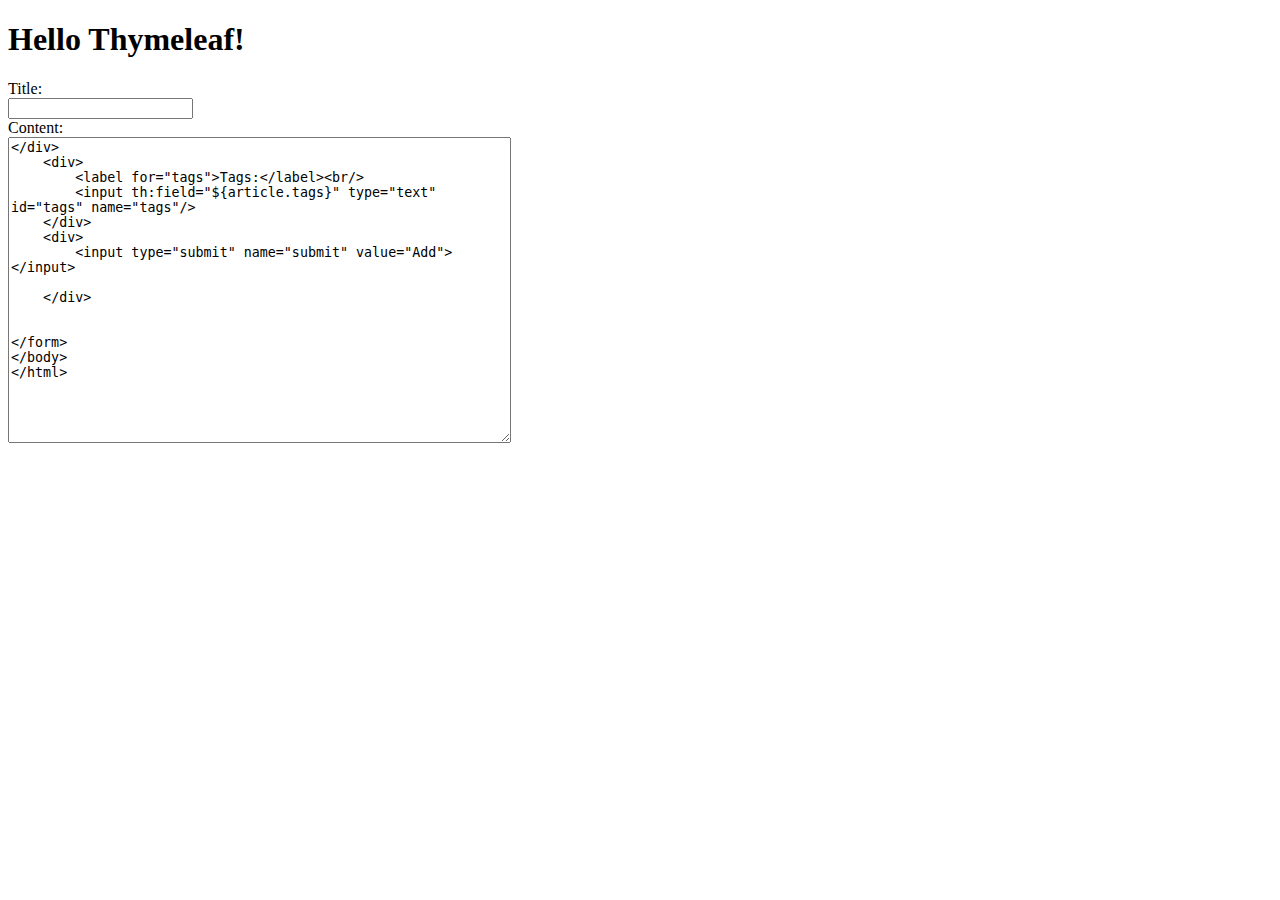
<file: src/main/resources/templates/article-form.html>
<!DOCTYPE html>
<html lang="en" xmlns:th="http://thymeleaf.org">
<head>
    <meta charset="UTF-8" />
    <title>Article</title>
</head>
<body>
<h1>Hello Thymeleaf!</h1>
<form th:action="@{/article/add}" th:object="${article}" method="post">

    <div>
        <label for="title">Title:</label><br/>
        <input th:field="${article.title}" type="text" id="title" name="title"/>
    </div>
<div>
        <label>Content:</label><br/>
    <textarea th:field="${article.content}" rows="20" cols="60" id="content" name="content" />
</div>
    <div>
        <label for="tags">Tags:</label><br/>
        <input th:field="${article.tags}" type="text" id="tags" name="tags"/>
    </div>
    <div>
        <input type="submit" name="submit" value="Add"> </input>

    </div>


</form>
</body>
</html>
</file>
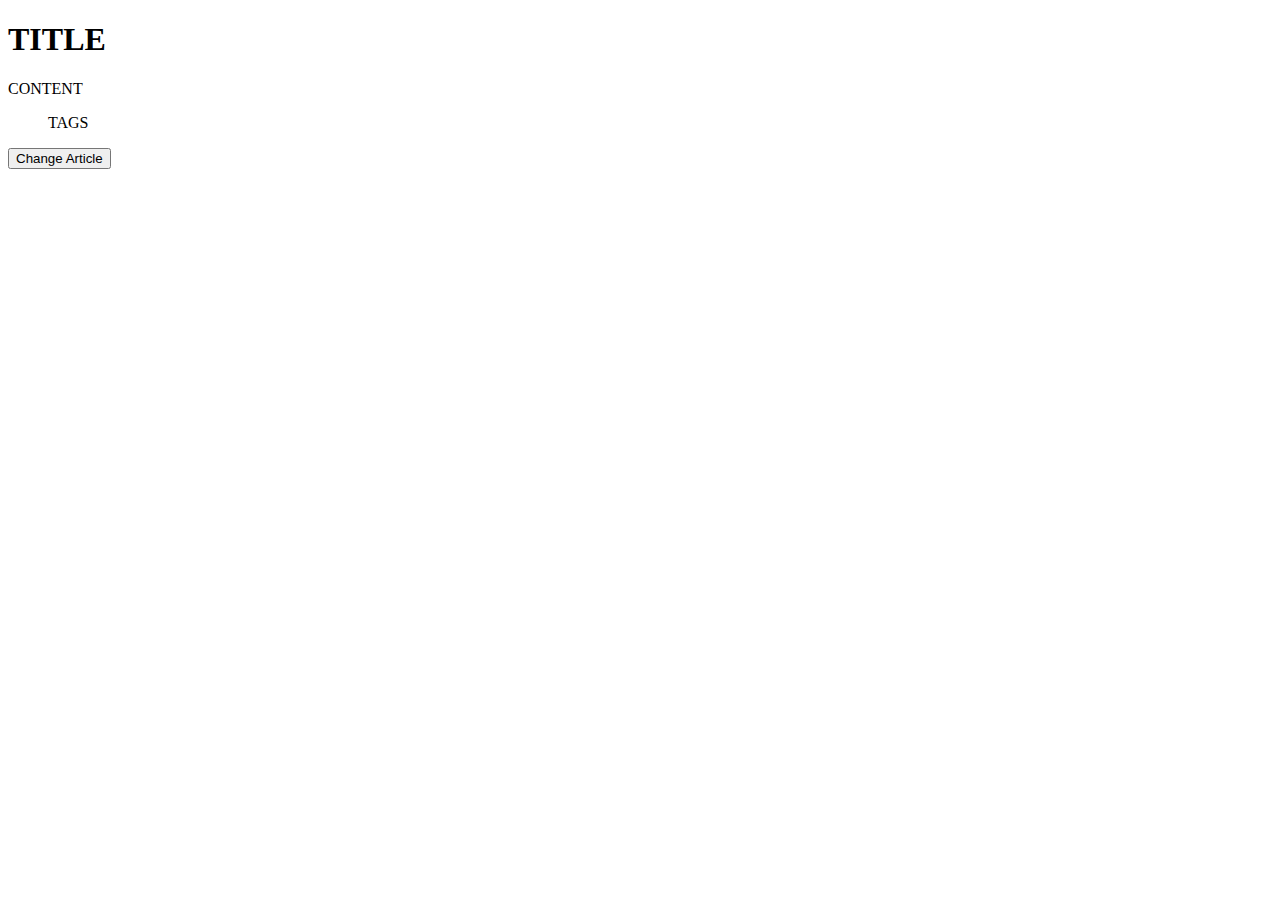
<file: src/main/resources/templates/article-view.html>
<!DOCTYPE html>
<html lang="en" xmlns:th="http://www.w3.org/1999/xhtml">
<head>
    <meta charset="UTF-8" />
    <title>Article View</title>
</head>
<body>
<h1 th:text ="${article.title}">TITLE</h1>
<p algin="left" th:text = "${article.content}">CONTENT</p>

<ul><p th:text = "${article.tags}">TAGS</p></ul>

<a th:href="@{/article}"><button type="button">Change Article</button></a>
</body>
</html>
</file>
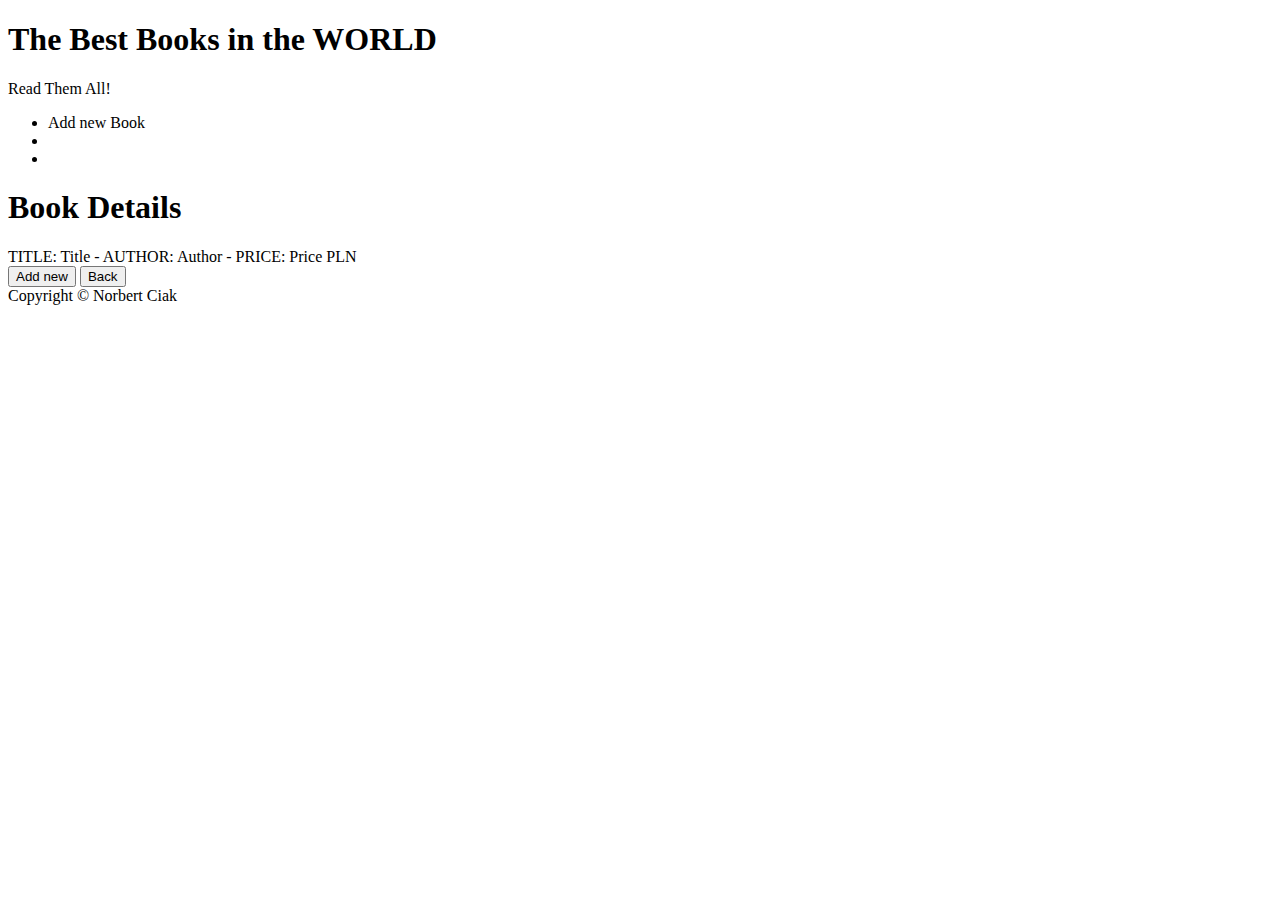
<file: src/main/resources/templates/book-details.html>
<!DOCTYPE html>
<html lang="en" xmlns:th="http://thymeleaf.org">
<head>
    <meta charset="UTF-8"/>
    <title>Book Details</title>
    <link rel= "stylesheet" th:href="@{/style.css}" media="all" />
</head>
<body>
<div class="flex-container">
    <header>
        <h1>The Best Books in the WORLD</h1>
        Read Them All!
    </header>

    <nav class="nav">

        <ul>
            <li><a th:href="@{/book/add}">Add new Book</a></li>
            <li></li>
            <li></li>
        </ul>

    </nav>

    <article class="article">
        <h1>Book Details</h1>

        TITLE:
        <span th:text="${details.title}">Title</span> -
        AUTHOR:
        <span th:text="${details.author}">Author</span> -
        PRICE:
        <span th:text="${details.price}">Price</span> PLN



        <div>
            <a th:href="@{/book/add}"><button type="button">Add new</button></a>
            <a th:href="@{/book}"><button type="button">Back</button></a>

        </div>
    </article>

    <footer>Copyright &copy; Norbert Ciak</footer>
</div>




</body>
</html>
</file>
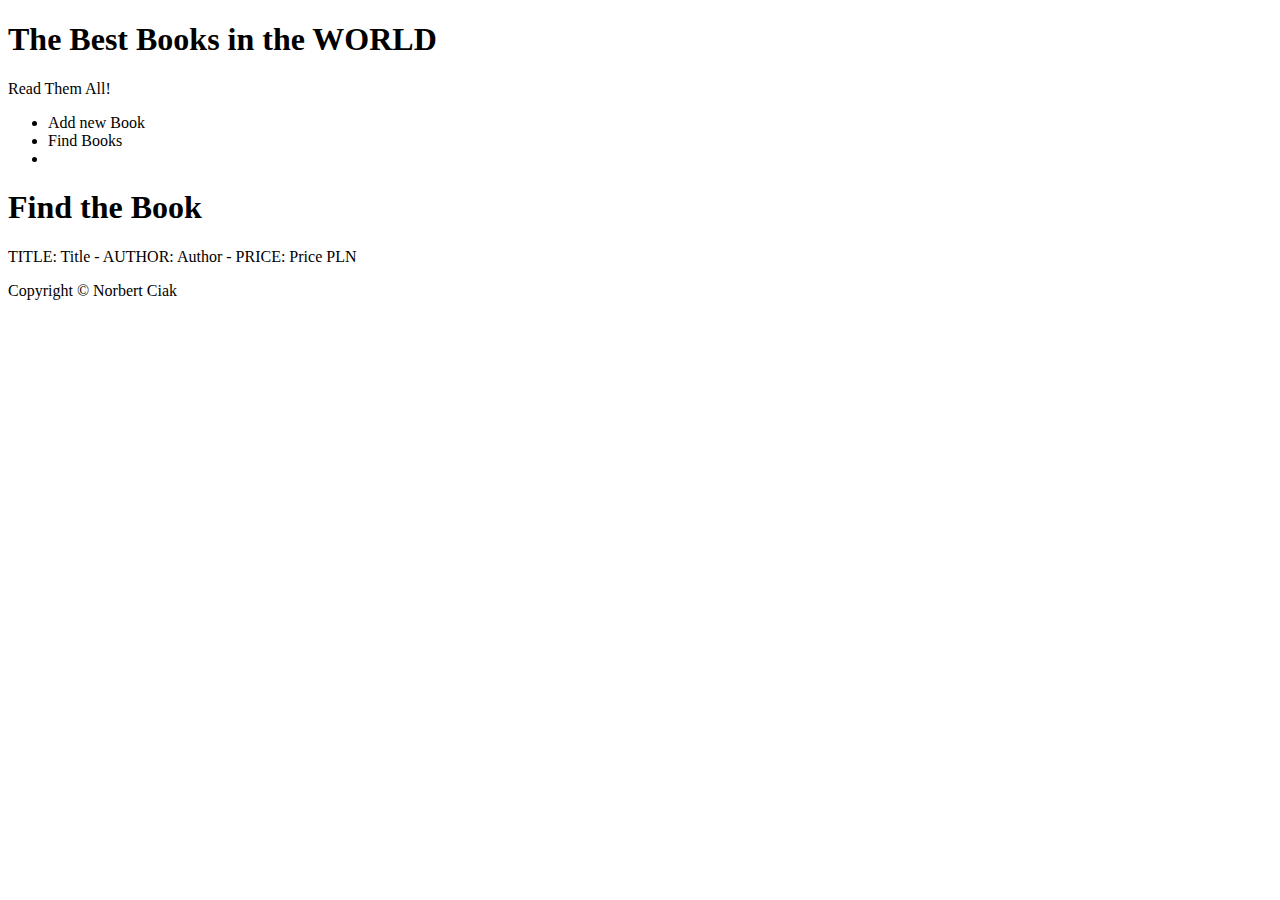
<file: src/main/resources/templates/book-find.html>
<!DOCTYPE html>
<html lang="en" xmlns:th="http://thymeleaf.org">
<head>
    <meta charset="UTF-8"/>
    <title>Find The Book</title>
    <link rel="stylesheet" th:href="@{/style.css}" media="all"/>
</head>
<body>
<div class="flex-container">
    <header>
        <h1>The Best Books in the WORLD</h1>
        Read Them All!
    </header>

    <nav class="nav">

        <ul>
            <li><a th:href="@{/book/add}">Add new Book</a></li>
            <li><a th:href="@{/book/find}">Find Books</a></li>
            <li></li>
        </ul>

    </nav>

    <article class="article">
        <h1>Find the Book</h1>

        <p th:each="book : ${list}">

        TITLE:
        <span th:text="${book.title}">Title</span> -
        AUTHOR:
        <span th:text="${book.author}">Author</span> -
        PRICE:
        <span th:text="${book.price}">Price</span> PLN
        </p>

    </article>

    <footer>Copyright &copy; Norbert Ciak</footer>
</div>


</body>
</html>
</file>
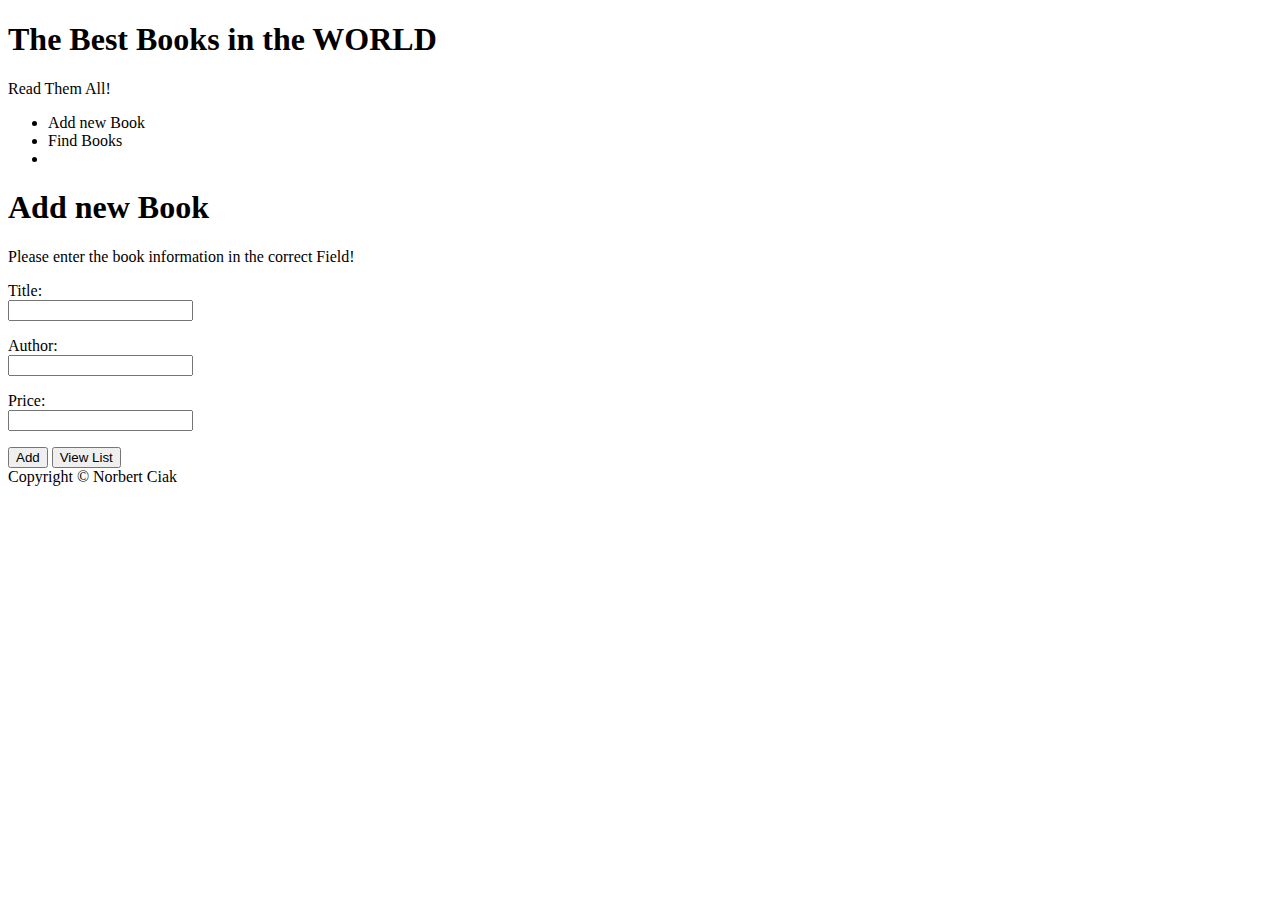
<file: src/main/resources/templates/book-form.html>
<!DOCTYPE html>
<html lang="en" xmlns:th="http://thymeleaf.org">
<head>
    <meta charset="UTF-8"/>
    <title>Book form</title>
    <link rel= "stylesheet" th:href="@{/style.css}" media="all" />
</head>
<body>


<div class="flex-container">
    <header>
        <h1>The Best Books in the WORLD</h1>
        Read Them All!
    </header>

    <nav class="nav">

        <ul>
            <li><a th:href="@{/book/add}">Add new Book</a></li>
            <li><a th:href="@{/book/find}">Find Books</a></li>
            <li></li>
        </ul>

    </nav>

    <article class="article">
        <h1>Add new Book</h1>
        <p class="annotation">Please enter the book information in the correct Field!</p>
        <table>

            <form th:action="@{/book/add}" th:object="${book}" method="post">

                <input type="hidden" th:field="${book.id}" th:value="${book.id}"> </input>
                <div>
                    <label for="title">Title:</label><br/>
                    <input th:field="${book.title}"
                           type="text"
                           id="title"
                           name="title"
                           th:class="${#fields.hasErrors('title') ? 'error' : ''}" />
                    <p th:if="${#fields.hasErrors('title')}" th:errors="${book.title}"></p>
                </div>
                <div>
                    <label for="author">Author:</label><br/>
                    <input th:field="${book.author}"
                           type="text"
                           id="author"
                           name="author"
                           th:class="${#fields.hasErrors('author') ? 'error' : ''}" />
                    <p th:if="${#fields.hasErrors('author')}" th:errors="${book.author}"></p>
                </div>
                <div>
                    <label for="price">Price:</label><br/>
                    <input th:field="${book.price}"
                           type="number"
                           id="price"
                           name="price"
                           th:class="${#fields.hasErrors('price') ? 'error' : ''}" />
                    <p th:if="${#fields.hasErrors('price')}" th:errors="${book.price}"></p>

                </div>
                <div>
                    <input type="submit" name="submit" value="Add"> </input>
                    <a th:href="@{/book}">
                        <button type="button">View List</button>
                    </a>
                </div>

            </form>
        </table>
    </article>

    <footer>Copyright &copy; Norbert Ciak</footer>
</div>
</body>
</html>
</file>
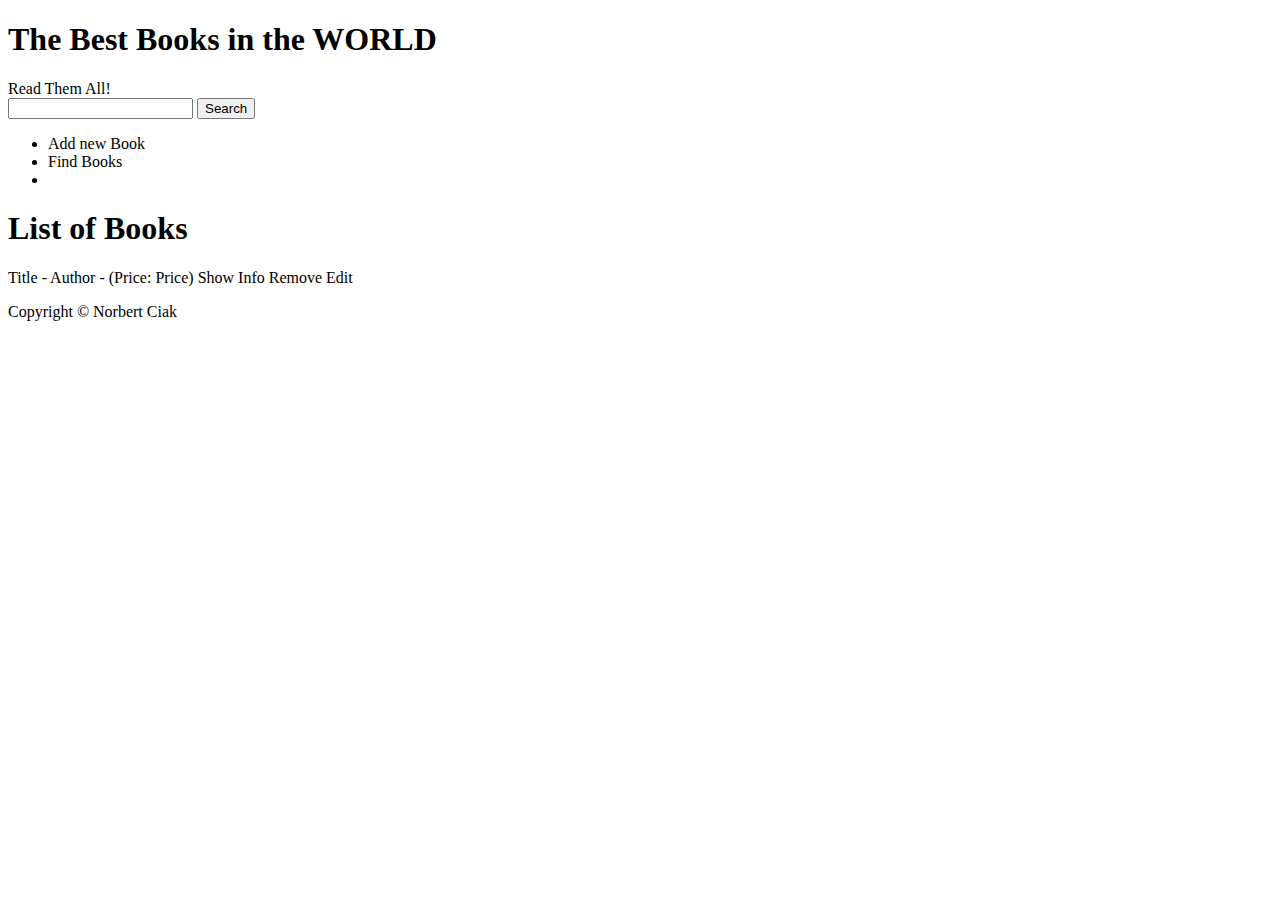
<file: src/main/resources/templates/book-list.html>
<!DOCTYPE html>
<html lang="en" xmlns:th="http://thymeleaf.org">
<head>
    <meta charset="UTF-8"/>
    <title>Book List</title>
    <link rel="stylesheet" th:href="@{/style.css}" media="all"/>
</head>
<body>
<div class="flex-container">
    <header>
        <h1>The Best Books in the WORLD</h1>
        Read Them All!
        <form class="searching" th:action="@{/book/find}" th:object="${searchmodel}" method="post">
            <input th:field="${searchmodel.value}"
                   type="text"
                   id="title"
                   name="title" />
            <input type="submit" name="submit" value="Search"> </input>
        </form>
    </header>

    <nav class="nav">

        <ul>
            <li><a th:href="@{/book/add}">Add new Book</a></li>
            <li><a th:href="@{/book/find}">Find Books</a></li>
            <li></li>


        </ul>

    </nav>

    <article class="article">
        <h1>List of Books</h1>

            <table>

                <p th:each="b : ${list}">

                    <span th:text="${b.title}">Title</span> -
                    <span th:text="${b.author}">Author</span> -
                    (Price: <span th:text="${b.price}">Price</span>)
                    <a th:href="@{/book/{id}(id=${b.id})}">Show Info</a>
                    <a th:href="@{/book/remove/{id}(id=${b.id})}">Remove</a>
                    <a th:href="@{/book/edit/{id}(id=${b.id})}">Edit</a>


                </p>


            </table>
    </article>

    <footer>Copyright &copy; Norbert Ciak</footer>
</div>


</body>
</html>
</file>
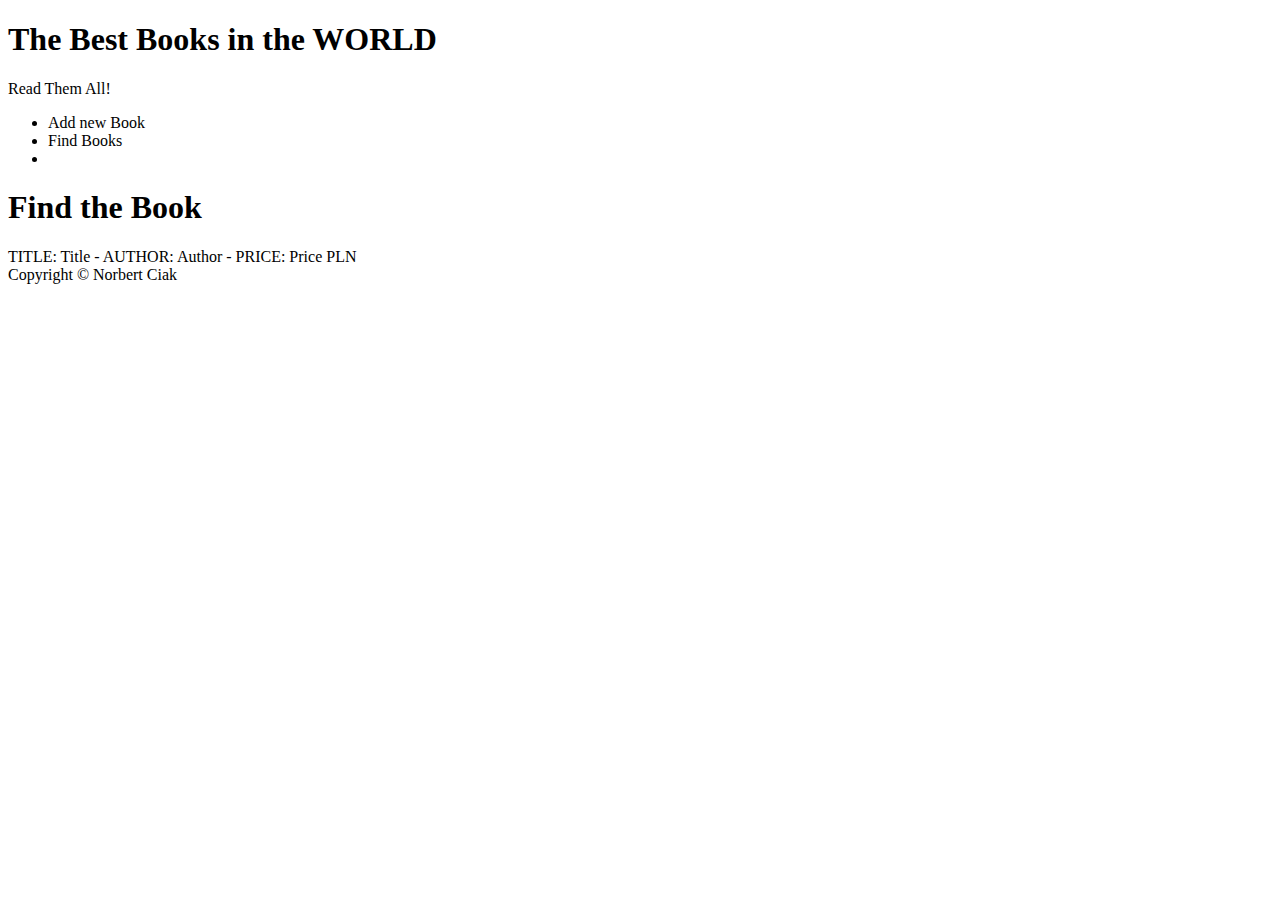
<file: bin/src/main/resources/templates/book-find.html>
<!DOCTYPE html>
<html lang="en" xmlns:th="http://thymeleaf.org">
<head>
    <meta charset="UTF-8"/>
    <title>Find The Book</title>
    <link rel="stylesheet" th:href="@{/style.css}" media="all"/>
</head>
<body>
<div class="flex-container">
    <header>
        <h1>The Best Books in the WORLD</h1>
        Read Them All!
    </header>

    <nav class="nav">

        <ul>
            <li><a th:href="@{/book/add}">Add new Book</a></li>
            <li><a th:href="@{/book/find}">Find Books</a></li>
            <li></li>
        </ul>

    </nav>

    <article class="article">
        <h1>Find the Book</h1>

        TITLE:
        <span th:text="${book.title}">Title</span> -
        AUTHOR:
        <span th:text="${book.author}">Author</span> -
        PRICE:
        <span th:text="${book.price}">Price</span> PLN
    </article>

    <footer>Copyright &copy; Norbert Ciak</footer>
</div>


</body>
</html>
</file>
